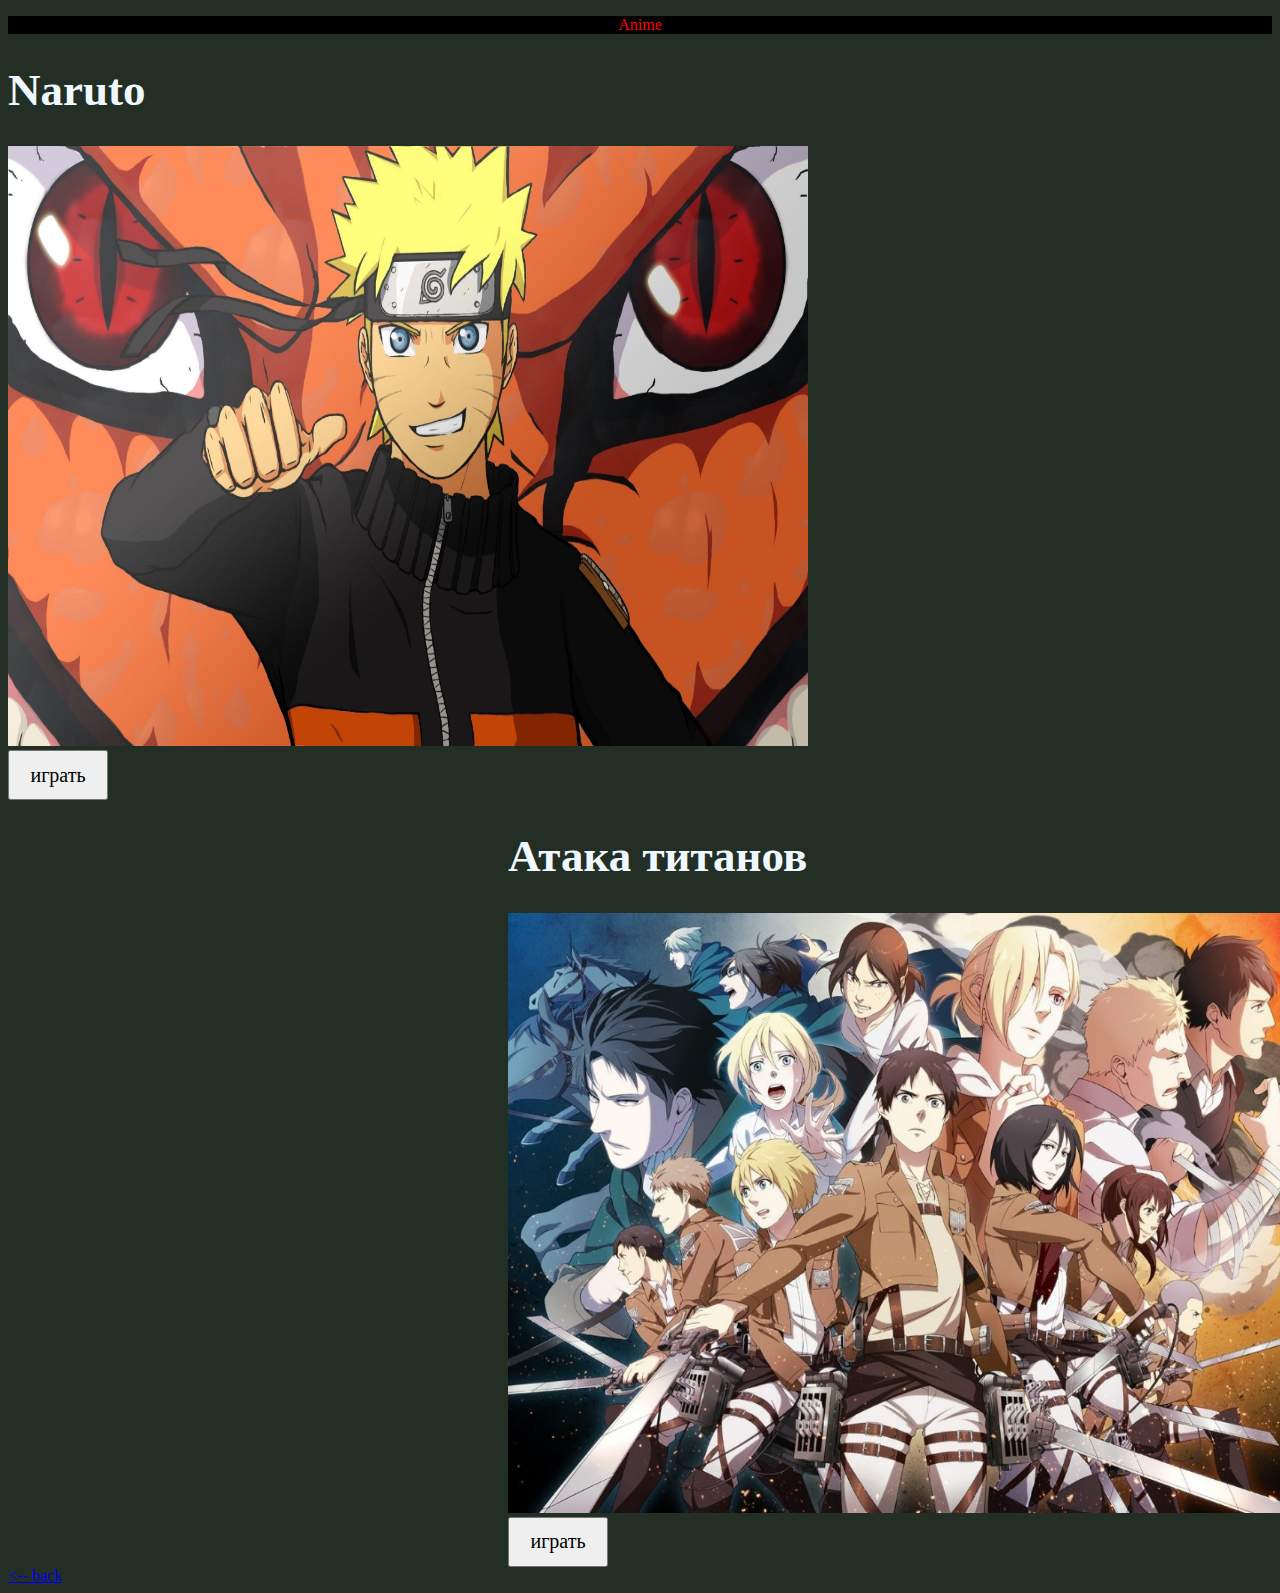
<file: Anime.html>
<!DOCTYPE html>
<html lang="en">
<head>
    <meta charset="UTF-8">
    <meta http-equiv="X-UA-Compatible" content="IE=edge">
    <meta name="viewport" content="width=device-width, initial-scale=1.0">
    <title></title>
    <style>
        p{
        color: red;
        text-align:center;
    }
    body{
        background-color:#232F25 ;
    }
    header{
        background-color: black;
        font: weight 500px;
    }
    img{
    width: 800px; 
        height: 600px; 
    }
    h1{
        font: 200;
       color: aliceblue;
    }
    button{
    height: 50px;
    width:100px; 
   }
   .ij{
    position: relative;
    left: 500px;
   }
   h1{
    font-family: 'Pacifico';
    font-size: 45px;
    animation-name: logo1;
    animation-duration: 3s;
    animation-delay: 0.2s;
    animation-fill-mode: forwards;
    animation-direction: alternate;
    animation-timing-function: ease-in;
    animation-iteration-count: infinite;
}

@keyframes logo1{
    0%{
        transform:scale(0);
        transform:translate(40px, 30px);
    }
    50%{
        transform:scale(0.5);
    }
    100%{
        transform:scale(1);
        transform:translate(0)
    }
  }
  button{
    font-family: 'Pacifico';
    font-size: 20px;
    animation-name: logo1;
    animation-duration: 3s;
    animation-delay: 0.2s;
    animation-fill-mode: forwards;
    animation-direction: alternate;
    animation-timing-function: ease-in;
    animation-iteration-count: infinite;
}

@keyframes logo1{
    0%{
        transform:scale(0);
        transform:translate(40px, 30px);
    }
    50%{
        transform:scale(0.5);
    }
    100%{
        transform:scale(1);
        transform:translate(0)
    }
  }
    </style>
</head>
<body>
    <header>
        <p>Anime</p>
    </header>
    <main>
       <h1>Naruto</h1> 
        <article>
            <img src="1613029582_168-p-naruto-na-oranzhevom-fone-240.jpg" alt="">
        </article>
        
<button onclick="window.location.href = 'https://jut.su/naruuto'">играть</button>
    </main>
    <main class="ij">
        <h1>Атака титанов</h1>
        <article>
       <img src="wv.jpeg" alt="">
    </article>
    <button onclick="window.location.href = 'https://ataka.site/'">играть</button>
</main>
<a href="index.html"><-- back</a>

</body>
</html>
</file>
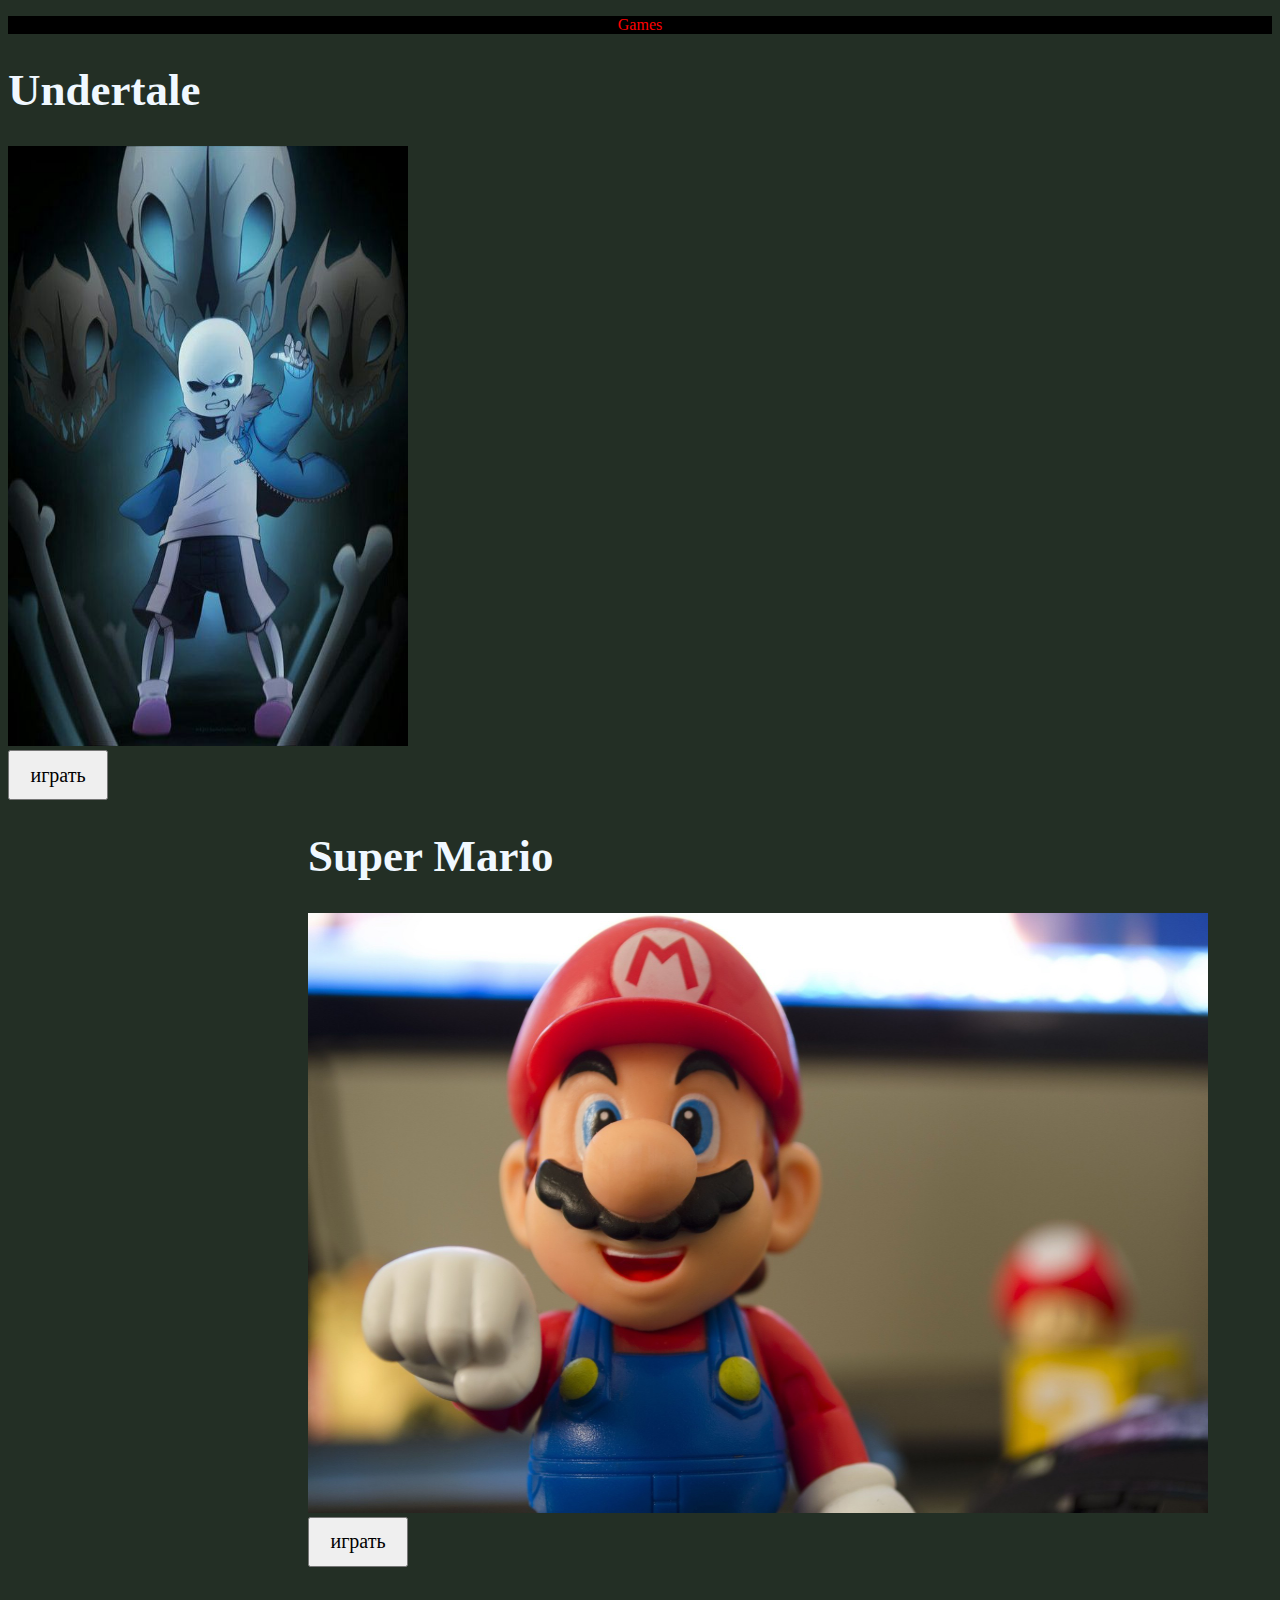
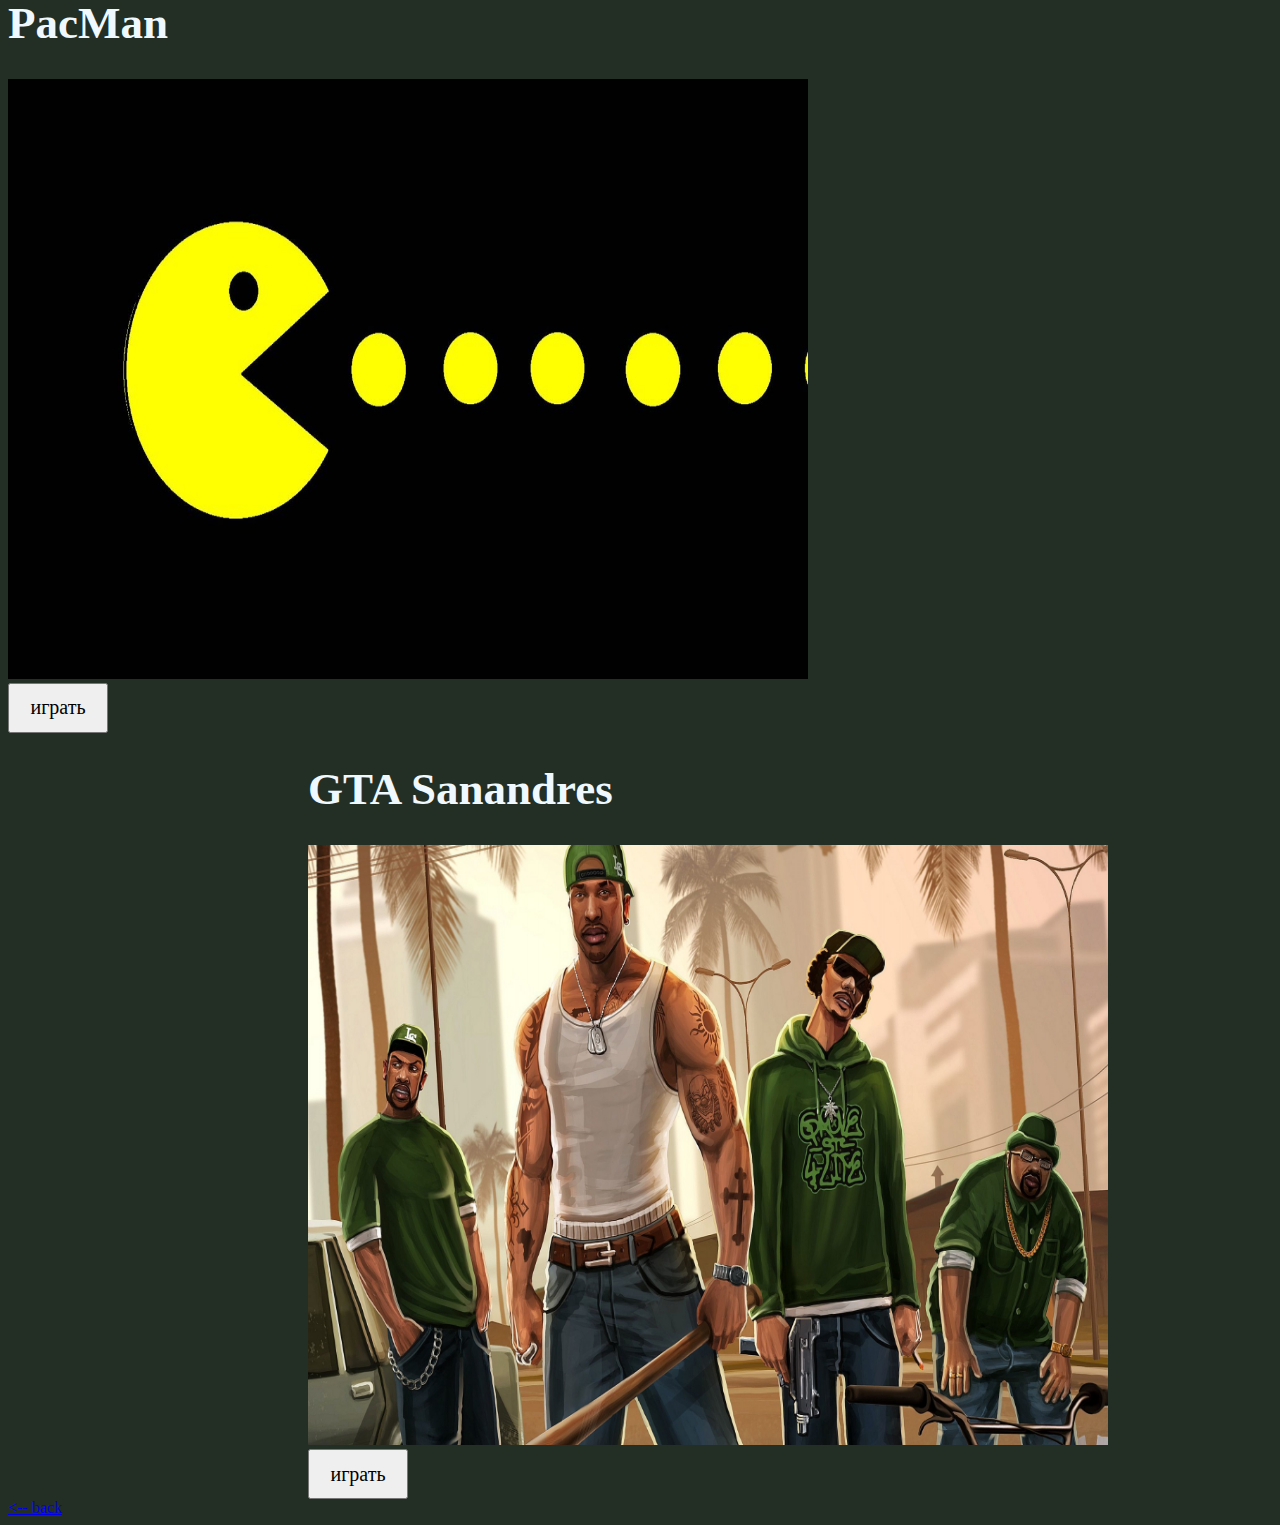
<file: Games.html>
<!DOCTYPE html>
<html lang="en">
<head>
    <meta charset="UTF-8">
    <meta http-equiv="X-UA-Compatible" content="IE=edge">
    <meta name="viewport" content="width=device-width, initial-scale=1.0">
    
    <title>Document</title>
  <style>
    p{
        color: red;
    }
    body{
        background-color:#232F25 ;
    }
    header{
        background-color: black;
        font: weight 500px;
    }
   
    .f{
        text-align:center;  
    }
   .pz{
    bottom: 40px;
   }
   button{
    height: 50px;
    width:100px; 
   }
    h1{
        font: 200;
       color: aliceblue;
}

 .tor{
    position: relative;
    left: 300px;
 }




img{
    width: 400px; 
        height: 600px; 
}
 .torne{
    height: 600px;
    width: 900px;
   
  }
  button{
    -webkit-flow-from: none;
  }
  .coo{
    width: 800px; 
  }
  .id{
    width: 800px;
  }
  .stop{
    position: relative;
    left: 300px;
  }
  h1{
    font-family: 'Pacifico';
    font-size: 45px;
    animation-name: logo1;
    animation-duration: 3s;
    animation-delay: 0.2s;
    animation-fill-mode: forwards;
    animation-direction: alternate;
    animation-timing-function: ease-in;
    animation-iteration-count: infinite;
}

@keyframes logo1{
    0%{
        transform:scale(0);
        transform:translate(40px, 30px);
    }
    50%{
        transform:scale(0.5);
    }
    100%{
        transform:scale(1);
        transform:translate(0)
    }
  }
  button{
    font-family: 'Pacifico';
    font-size: 20px;
    animation-name: logo1;
    animation-duration: 3s;
    animation-delay: 0.2s;
    animation-fill-mode: forwards;
    animation-direction: alternate;
    animation-timing-function: ease-in;
    animation-iteration-count: infinite;
}

@keyframes logo1{
    0%{
        transform:scale(0);
        transform:translate(40px, 30px);
    }
    50%{
        transform:scale(0.5);
    }
    100%{
        transform:scale(1);
        transform:translate(0)
    }
  }
  </style>
</head>
<body>
   <header class="f">
    <p>Games</p>
   </header>
   <main>
    <h1>Undertale</h1>
    <article class="pz" >
        <img src="санс.jpg" alt=""  width: 10px; 
        height: 60px;
         >
       </article>
       <button onclick="window.location.href = 'https://www.construct.net/en/free-online-games/undertale-papyrus-fight-2701/play?via=mh'">играть</button>
   </main>
   <main class="tor">
    <h1 >Super Mario</h1>
    <article>
     <img src="figurka-mario-iz-igry.jpg" alt="" class="torne" >
   </article>
   <button onclick="window.location.href = 'https://www.construct.net/en/free-online-games/super-mario-demo-769/play?via=mh'">играть</button>
</main>
<main>
<h1>PacMan</h1>
    <article>
<img src="maxresdefault.jpg" alt="" class="coo">
</article>
<button onclick="window.location.href = 'https://yandex.ru/games/app/98108'">играть</button>
</main>
<main class="stop">
    <h1>GTA Sanandres</h1>
    <article>
 <img src="LG.jpg" alt="" class="id">
</article>
<button onclick="window.location.href = 'https://yandex.ru/games/app/193616'">играть</button>
</main>
<footer>
   <a href="index.html"><-- back</a> 
</footer>
</body>
</file>
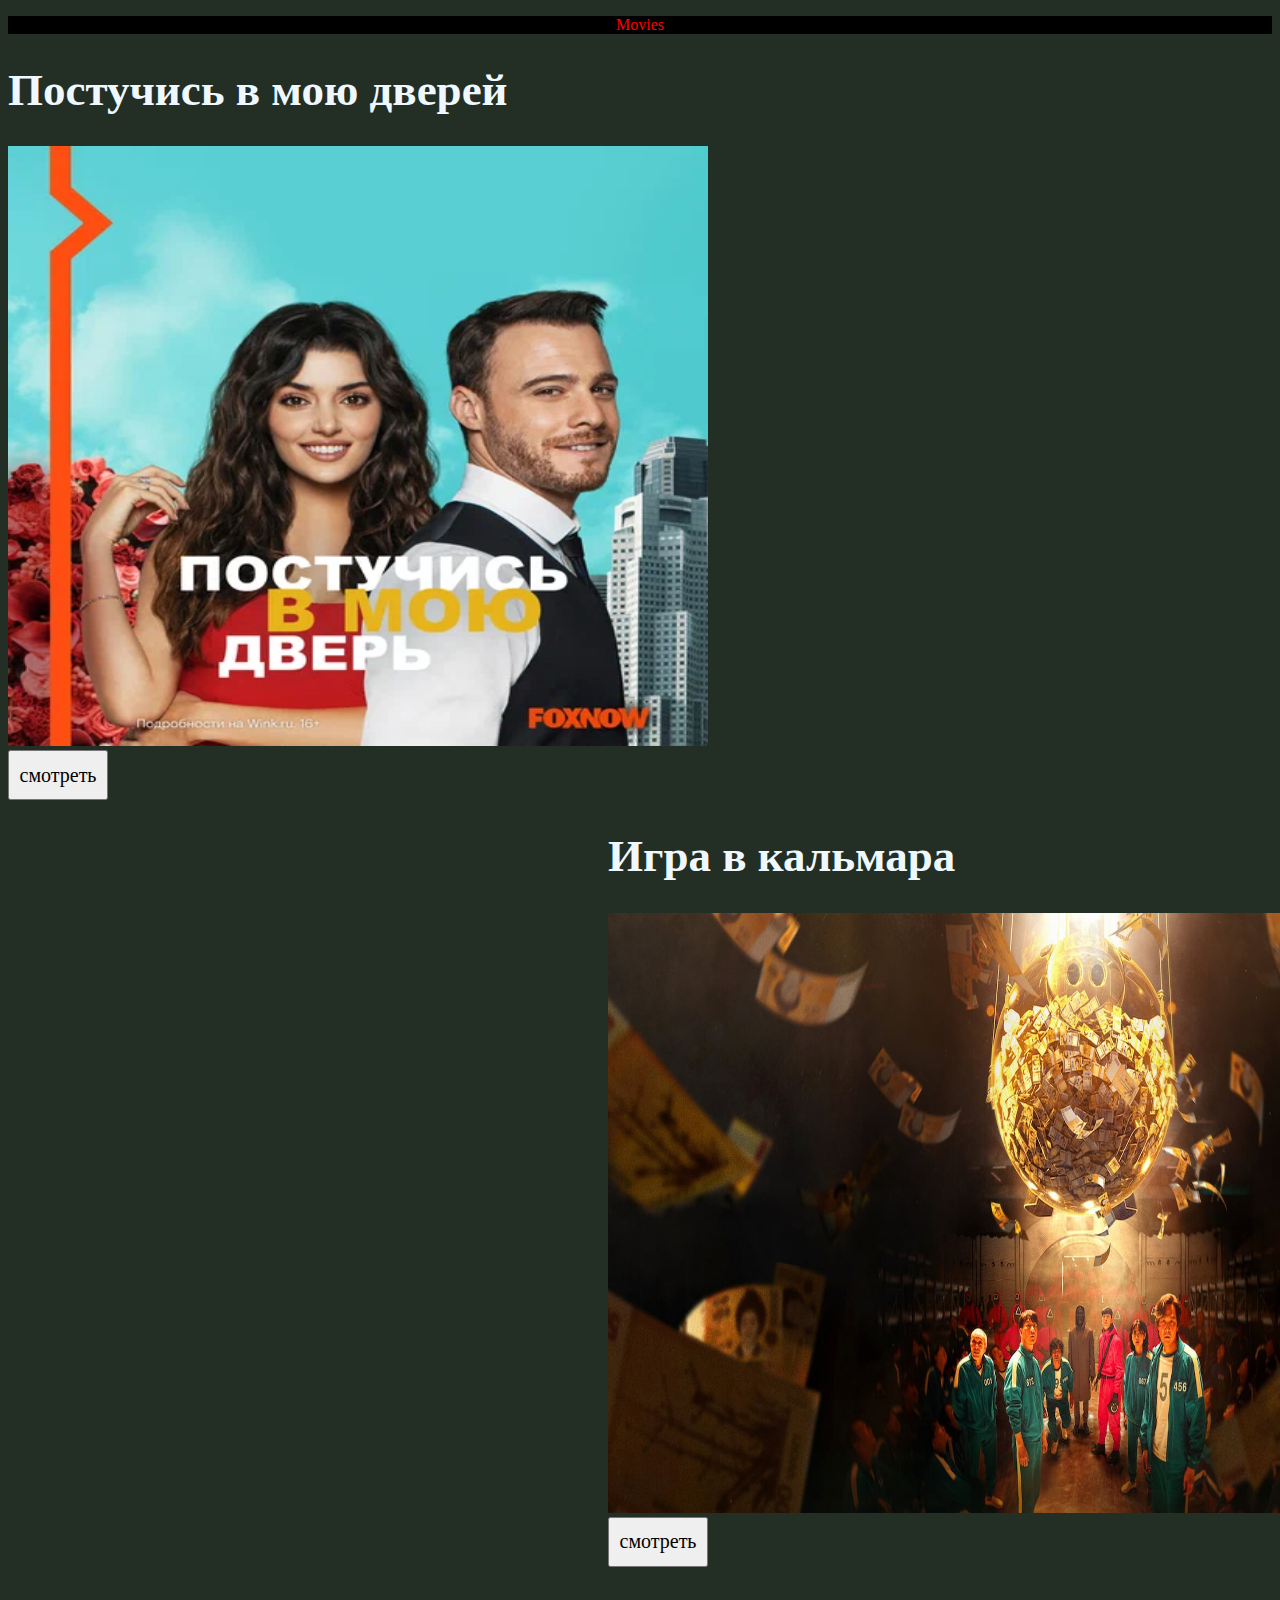
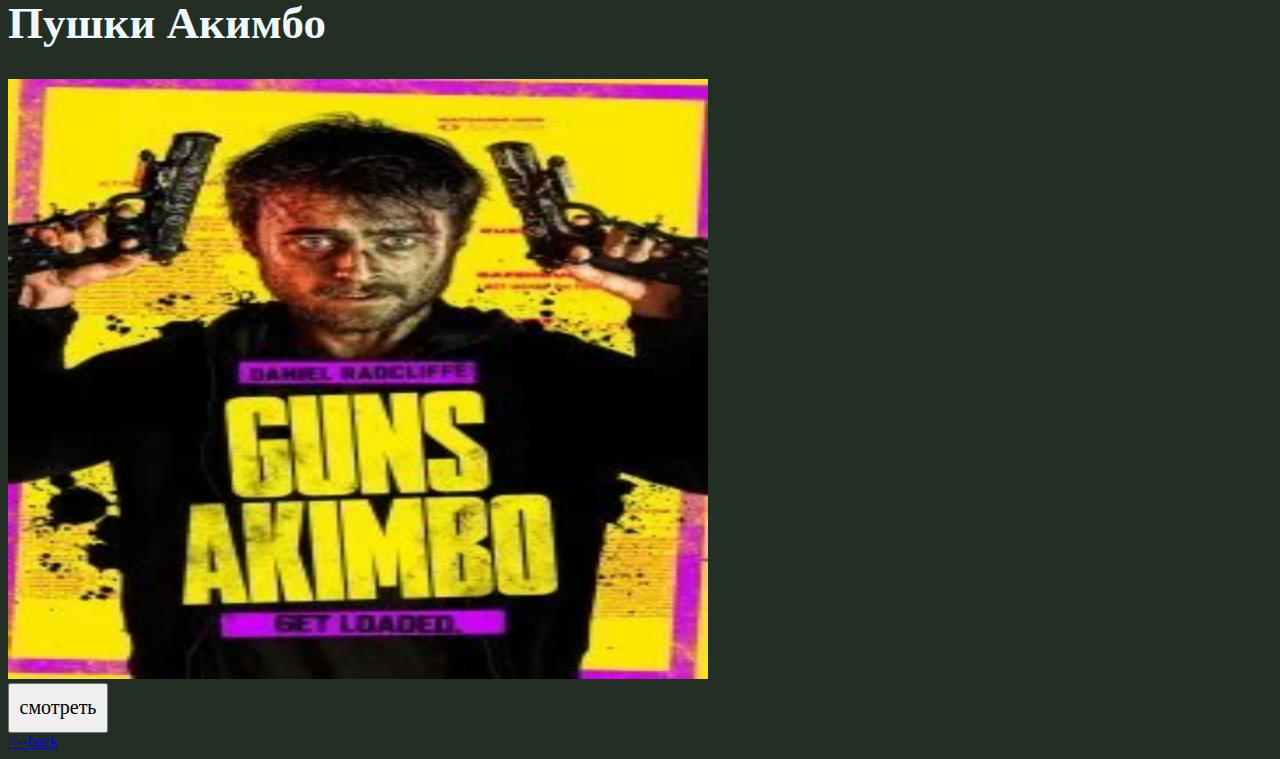
<file: Movies.html>
<!DOCTYPE html>
<html lang="en">
<head>
    <meta charset="UTF-8">
    <meta http-equiv="X-UA-Compatible" content="IE=edge">
    <meta name="viewport" content="width=device-width, initial-scale=1.0">
     <title>Movies</title>
    <style>
       header{
        background-color: black;
        font: weight 500px;
    }  
    p{
        color:red ;
        text-align:center;
        text-align:center; 
    }
    body{
        background-color:#232F25 ;
    }
    button{
    height: 50px;
    width:100px; 
   }
   h1{
    color: aliceblue;
   }
   .x{
    position: relative;
    left: 600px;
   }
   img{
    width: 700px; 
        height: 600px; 
   }
   h1{
    font-family: 'Pacifico';
    font-size: 45px;
    animation-name: logo1;
    animation-duration: 3s;
    animation-delay: 0.2s;
    animation-fill-mode: forwards;
    animation-direction: alternate;
    animation-timing-function: ease-in;
    animation-iteration-count: infinite;
}

@keyframes logo1{
    0%{
        transform:scale(0);
        transform:translate(40px, 30px);
    }
    50%{
        transform:scale(0.5);
    }
    100%{
        transform:scale(1);
        transform:translate(0)
    }
  }
  button{
    font-family: 'Pacifico';
    font-size: 20px;
    animation-name: logo1;
    animation-duration: 3s;
    animation-delay: 0.2s;
    animation-fill-mode: forwards;
    animation-direction: alternate;
    animation-timing-function: ease-in;
    animation-iteration-count: infinite;
}

@keyframes logo1{
    0%{
        transform:scale(0);
        transform:translate(40px, 30px);
    }
    50%{
        transform:scale(0.5);
    }
    100%{
        transform:scale(1);
        transform:translate(0)
    }
  }
    </style>
</head>
<body>
   <header>
    <p>Movies</p>
   </header>
   <main>
    <h1>Постучись в мою дверей</h1>
    <article>
<img src="кщ.webp" alt="">
   </article>
   <button onclick="window.location.href = 'https://www.ivi.ru/watch/love-is-in-the-air/447413'">смотреть</button>
</main> 
<main class="x">
    <h1>Игра в кальмара</h1>
    <article>
      <img src="q.jpeg" alt="">
    </article>
    <button onclick="window.location.href = 'https://lordserial.fun/429-igra-v-kalmara-z40.html'">смотреть</button>
</main>
<main>
    <H1>Пушки Акимбо</H1>
    <article>
     <img src="om.webp" alt="">   
</article>
<button onclick="window.location.href = 'https://lf13.lordfilm.lu/1886-film-pushki-akimbo-2020.html'">смотреть</button>
</main>
<a href="index.html"><--back</a>
</body>
</html>
</file>
